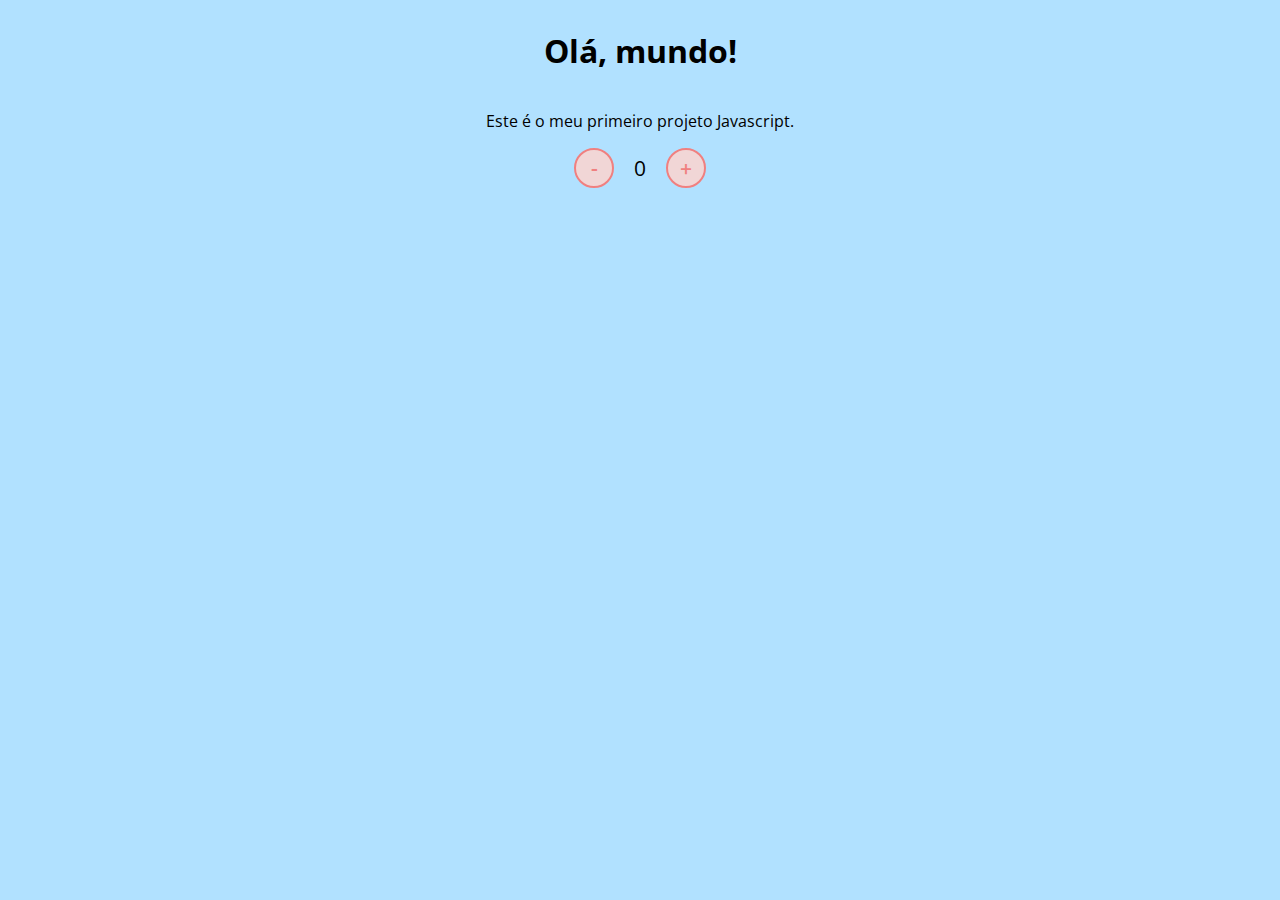
<file: Aula java-script contador/index.html>
<!DOCTYPE html>
<html lang="en">
<head>
    <meta charset="UTF-8">
    <meta name="viewport" content="width=device-width, initial-scale=1.0">
    <link rel="stylesheet" href="assets/css/styles.css" />
    <title>Contador</title>
</head>
<body>
    <h1>Olá, mundo!</h1>
    <p>Este é o meu primeiro projeto Javascript.</p>
    <div id="counter">
        <button name="subtrair" onclick="decrement()">-</button>
        <span id="currentNumber">0</span>
        <button name="adicionar" onclick="increment()">+</button>
    </div>
    <script src="assets/js/script.js"></script>
</body>
</html>
</file>
<file: Aula java-script contador/assets/css/styles.css>
@import url('https://fonts.googleapis.com/css2?family=Open+Sans:wght@300;600&display=swap');

* {
    font-family: 'Open Sans', sans-serif;
}

body {
    display: flex;
    align-items: center;
    justify-content: center;
    flex-direction: column;
    background-color: rgb(177, 225, 255);
}

button {
    height: 40px;
    width: 40px;
    border-radius: 50%;
    border: 2px solid lightcoral;
    background-color: rgb(241, 214, 214);
    color: lightcoral;
    font-size: 16pt;
    font-weight: 600;
    text-align: center;
}

#counter {
    display: flex;
}

#currentNumber {
    display: flex;
    align-items: center;
    margin: 0 20px;
    font-size: 16pt;
}
</file>
